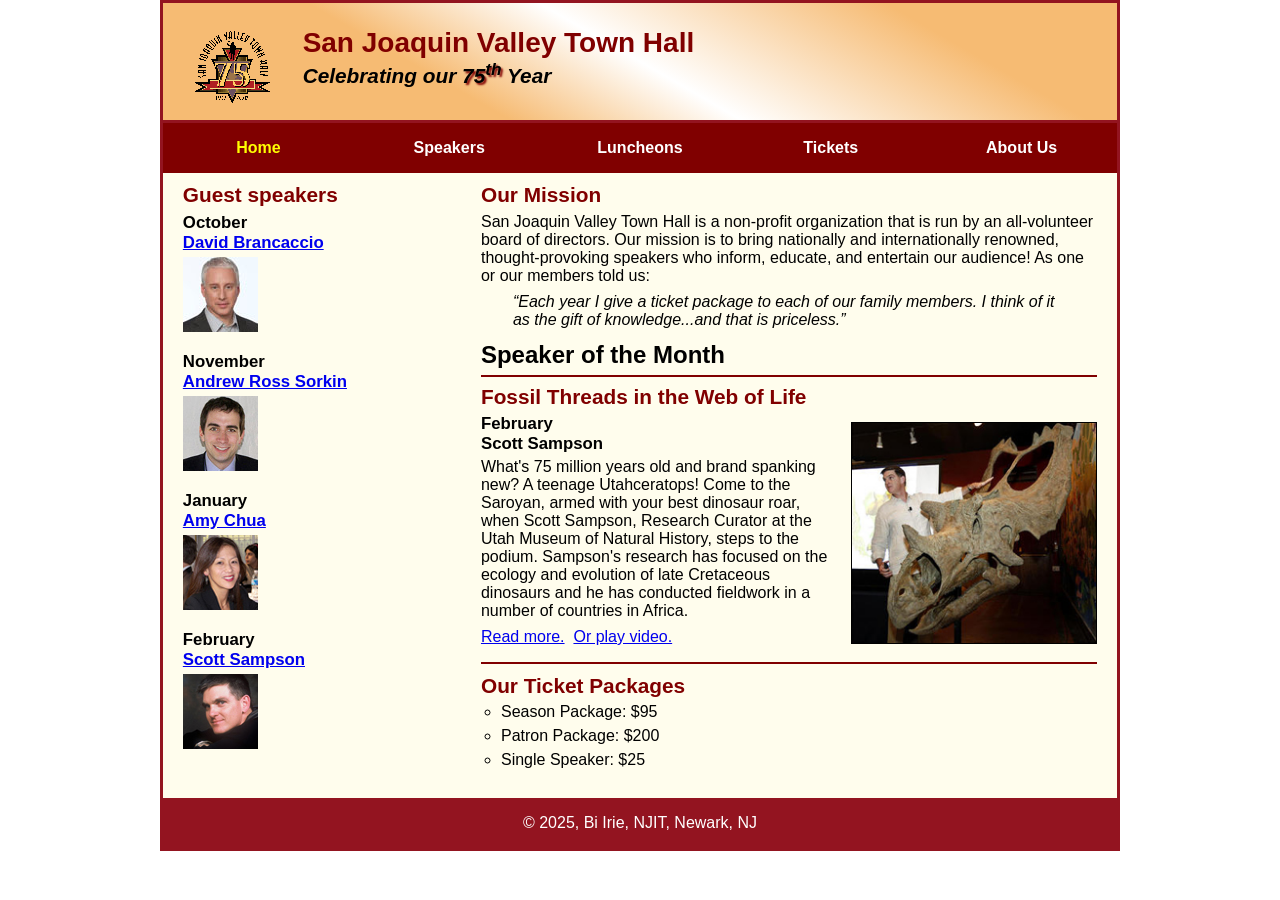
<file: index.html>
<!DOCTYPE html>
<html lang="en">
<head>
    <meta charset="utf-8">
    <meta name="viewport" content="width=device-width, initial-scale=1.0">
    <title>San Joaquin Valley Town Hall</title>
    <link rel="shortcut icon" href="images/favicon.ico">
    <link rel="stylesheet" href="styles/c8_main.css">
    <link rel="stylesheet" href="styles/slicknav.css">
    <script src="https://code.jquery.com/jquery-3.6.0.min.js"></script>
    <script src="js/jquery.slicknav.min.js"></script>
    <script>
        $(document).ready(function () {
            $('#nav_menu').slicknav({ prependTo: "#mobile_menu" });
        });
    </script>
</head>
<body>
    <header>
        <img src="images/town_hall_logo.gif" alt="Town Hall logo" height="80">
        <h2>San Joaquin Valley Town Hall</h2>
        <h3>Celebrating our <span class="shadow">75<sup>th</sup></span> Year</h3>
    </header>
    <nav id="mobile_menu"></nav>
    <nav id="nav_menu">
        <ul>
            <li><a href="index.html" class="current">Home</a></li>
            <li><a href="speakers.html">Speakers</a></li>
            <li><a href="luncheons.html">Luncheons</a></li>
            <li><a href="tickets.html">Tickets</a></li>
            <li><a href="aboutus.html">About Us</a>
                <ul>
                    <li><a href="#">Our History</a></li>
                    <li><a href="#">Board of Directors</a></li>
                    <li><a href="#">Past Speakers</a></li>
                    <li><a href="#">Contact Information</a></li>
                </ul>
            </li>
        </ul>
    </nav>
    <main>
        <section>
            <h2>Our Mission</h2>
            <p>San Joaquin Valley Town Hall is a non-profit organization that is run by an all-volunteer board of directors. Our mission is to bring nationally and internationally renowned, thought-provoking speakers who inform, educate, and entertain our audience! As one or our members told us:</p>
            <blockquote>&ldquo;Each year I give a ticket package to each of our family members. I think of it as the gift of knowledge...and that is priceless.&rdquo;</blockquote>
            <h1>Speaker of the Month</h1>
            <article>
                <h2>Fossil Threads in the Web of Life</h2>
                <img src="images/sampson_dinosaur.jpg" alt="Scott Sampson with dinosaur">
                <h3>February<br>Scott Sampson</h3>
                <p>What's 75 million years old and brand spanking new? A teenage Utahceratops! 
                Come to the Saroyan, armed with your best dinosaur roar, when Scott Sampson, Research 
                Curator at the Utah Museum of Natural History, steps to the podium. Sampson's research 
                has focused on the ecology and evolution of late Cretaceous dinosaurs and he has conducted 
                fieldwork in a number of countries in Africa.</p>
                <p>
                    <a href="speakers/c7_sampson.html">Read more.</a>&nbsp;
                    <a href="media/sampson.mp4" target="_blank">Or play video.</a>
                </p>
            </article>
            <h2>Our Ticket Packages</h2>
            <ul>
                <li>Season Package: $95</li>
                <li>Patron Package: $200</li>
                <li>Single Speaker: $25</li>
            </ul>
        </section>
        <aside>
            <h2>Guest speakers</h2>
            <div class="aside-content">
                <h3>October<br><a href="speakers/brancaccio.html">David Brancaccio</a></h3>
                <img src="images/brancaccio75.jpg" alt="David Brancaccio photo">
                <h3>November<br><a href="speakers/sorkin.html">Andrew Ross Sorkin</a></h3>
                <img src="images/sorkin75.jpg" alt="Andrew Ross Sorkin photo">
                <h3>January<br><a href="speakers/chua.html">Amy Chua</a></h3>
                <img src="images/chua75.jpg" alt="Amy Chua photo">
                <h3>February<br><a href="speakers/c7_sampson.html">Scott Sampson</a></h3>
                <img src="images/sampson75.jpg" alt="Scott Sampson photo">
            </div>
        </aside>
    </main>
    <footer>
        <p>&copy; 2025, Bi Irie, NJIT, Newark, NJ</p>
    </footer>
</body>
</html>
</file>
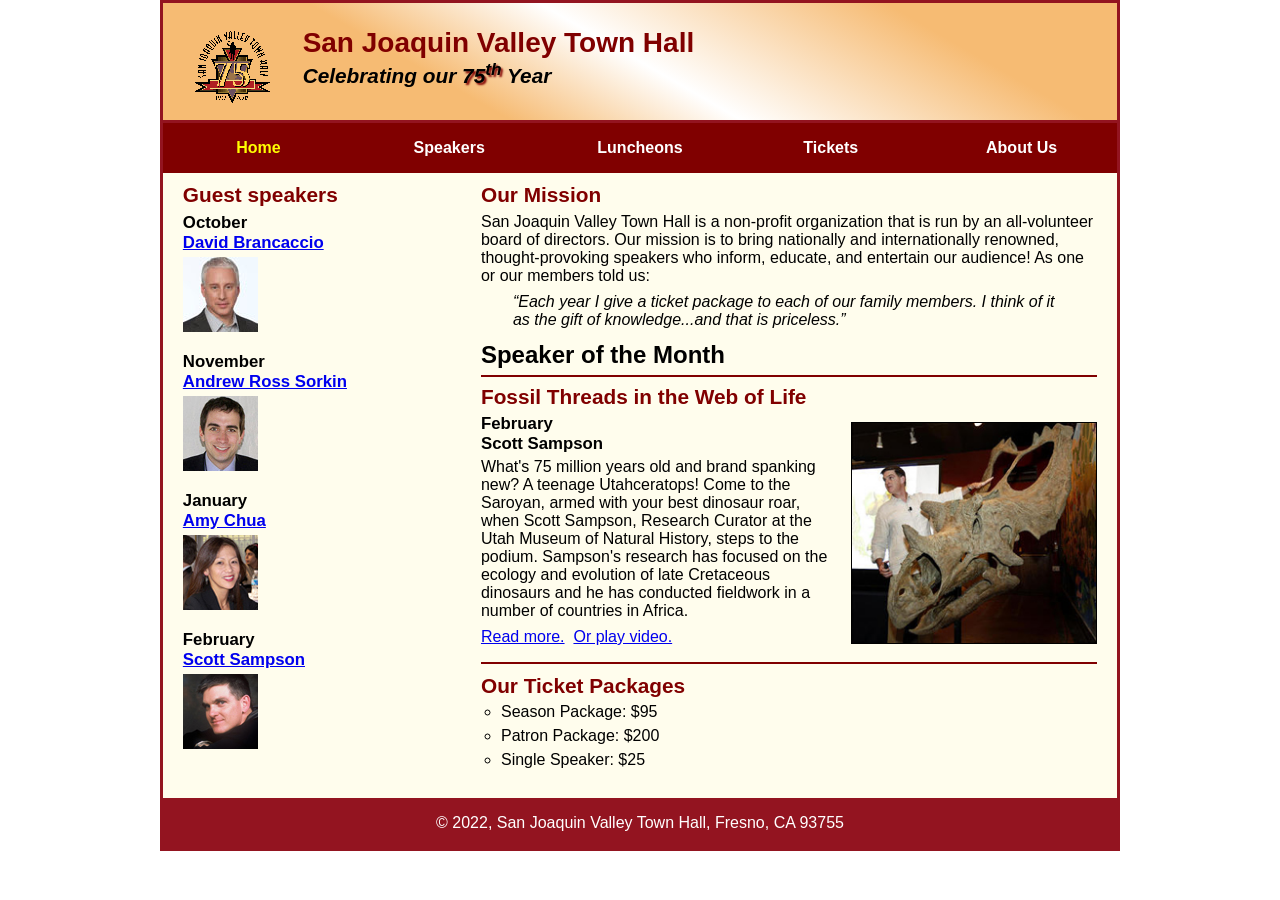
<file: c8_index.html>
<!DOCTYPE html>
<html lang="en">
<head>
    <meta charset="utf-8">
    <meta name="viewport" content="width=device-width, initial-scale=1.0">
    <title>San Joaquin Valley Town Hall</title>
    <link rel="shortcut icon" href="images/favicon.ico">
    <link rel="stylesheet" href="styles/c8_main.css">
    <link rel="stylesheet" href="styles/slicknav.css">
    <script src="https://code.jquery.com/jquery-3.6.0.min.js"></script>
    <script src="js/jquery.slicknav.min.js"></script>
    <script>
        $(document).ready(function () {
            $('#nav_menu').slicknav({ prependTo: "#mobile_menu" });
        });
    </script>
</head>
<body>
    <header>
        <img src="images/town_hall_logo.gif" alt="Town Hall logo" height="80">
        <h2>San Joaquin Valley Town Hall</h2>
        <h3>Celebrating our <span class="shadow">75<sup>th</sup></span> Year</h3>
    </header>
    <nav id="mobile_menu"></nav>
    <nav id="nav_menu">
        <ul>
            <li><a href="index.html" class="current">Home</a></li>
            <li><a href="speakers.html">Speakers</a></li>
            <li><a href="luncheons.html">Luncheons</a></li>
            <li><a href="tickets.html">Tickets</a></li>
            <li><a href="aboutus.html">About Us</a>
                <ul>
                    <li><a href="#">Our History</a></li>
                    <li><a href="#">Board of Directors</a></li>
                    <li><a href="#">Past Speakers</a></li>
                    <li><a href="#">Contact Information</a></li>
                </ul>
            </li>
        </ul>
    </nav>
    <main>
        <section>
            <h2>Our Mission</h2>
            <p>San Joaquin Valley Town Hall is a non-profit organization that is run by an all-volunteer board of directors. Our mission is to bring nationally and internationally renowned, thought-provoking speakers who inform, educate, and entertain our audience! As one or our members told us:</p>
            <blockquote>&ldquo;Each year I give a ticket package to each of our family members. I think of it as the gift of knowledge...and that is priceless.&rdquo;</blockquote>
            <h1>Speaker of the Month</h1>
            <article>
                <h2>Fossil Threads in the Web of Life</h2>
                <img src="images/sampson_dinosaur.jpg" alt="Scott Sampson with dinosaur">
                <h3>February<br>Scott Sampson</h3>
                <p>What's 75 million years old and brand spanking new? A teenage Utahceratops! 
                Come to the Saroyan, armed with your best dinosaur roar, when Scott Sampson, Research 
                Curator at the Utah Museum of Natural History, steps to the podium. Sampson's research 
                has focused on the ecology and evolution of late Cretaceous dinosaurs and he has conducted 
                fieldwork in a number of countries in Africa.</p>
                <p>
                    <a href="speakers/c7_sampson.html">Read more.</a>&nbsp;
                    <a href="media/sampson.mp4" target="_blank">Or play video.</a>
                </p>
            </article>
            <h2>Our Ticket Packages</h2>
            <ul>
                <li>Season Package: $95</li>
                <li>Patron Package: $200</li>
                <li>Single Speaker: $25</li>
            </ul>
        </section>
        <aside>
            <h2>Guest speakers</h2>
            <div class="aside-content">
                <h3>October<br><a href="speakers/brancaccio.html">David Brancaccio</a></h3>
                <img src="images/brancaccio75.jpg" alt="David Brancaccio photo">
                <h3>November<br><a href="speakers/sorkin.html">Andrew Ross Sorkin</a></h3>
                <img src="images/sorkin75.jpg" alt="Andrew Ross Sorkin photo">
                <h3>January<br><a href="speakers/chua.html">Amy Chua</a></h3>
                <img src="images/chua75.jpg" alt="Amy Chua photo">
                <h3>February<br><a href="speakers/c7_sampson.html">Scott Sampson</a></h3>
                <img src="images/sampson75.jpg" alt="Scott Sampson photo">
            </div>
        </aside>
    </main>
    <footer>
        <p>&copy; 2022, San Joaquin Valley Town Hall, Fresno, CA 93755</p>
    </footer>
</body>
</html>
</file>
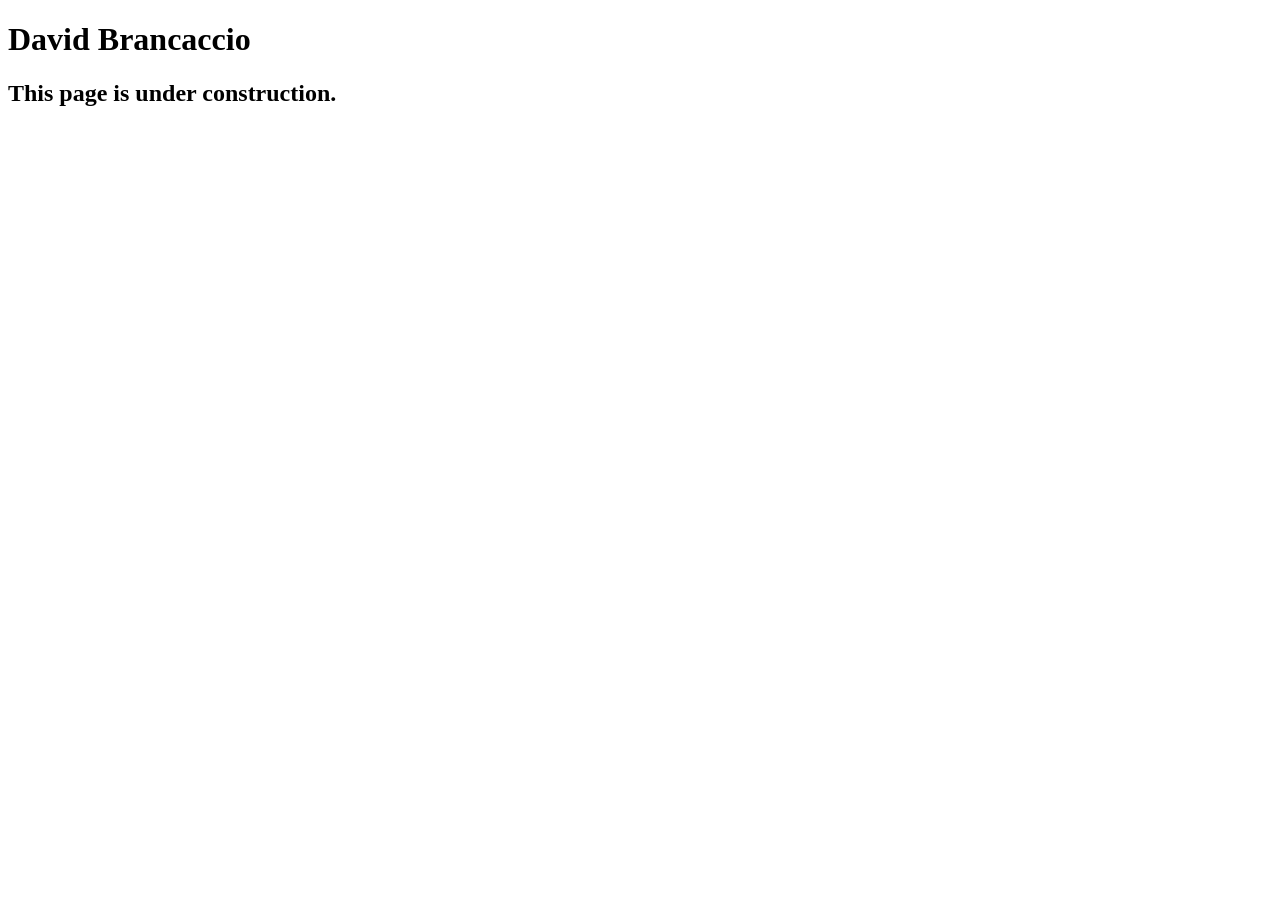
<file: speakers/brancaccio.html>
<!DOCTYPE html>
<html lang="en">

<head>
	<meta charset="utf-8">
	<title>San Joaquin Valley Town Hall</title>
	<link rel="shortcut icon" href="images/favicon.ico">
</head>

<body>
    <main>
	    <h1>David Brancaccio</h1>
	    <h2>This page is under construction.</h2>	        
    </main>
</body>

</html>
</file>
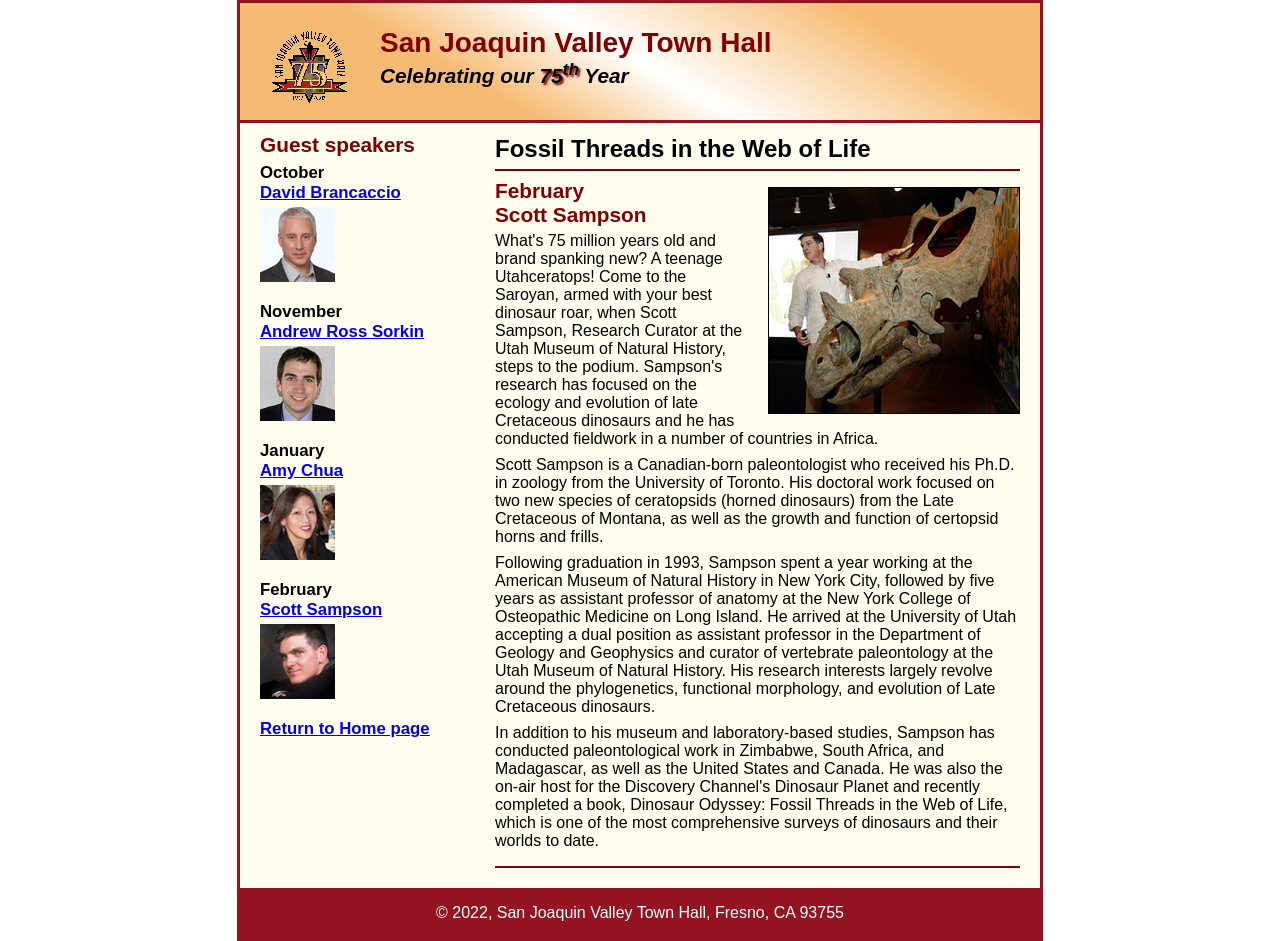
<file: speakers/c6_sampson.html>
<!DOCTYPE html>
<html lang="en">

<head>
	<meta charset="utf-8">
	<title>San Joaquin Valley Town Hall</title>
	<link rel="shortcut icon" href="../images/favicon.ico">
	<link rel="stylesheet" href="../styles/c6_speaker.css">
</head>

<body>
	<header>
		<img src="../images/town_hall_logo.gif" alt="Town Hall logo" height="80">
		<h2>San Joaquin Valley Town Hall</h2>
		<h3>Celebrating our <span class="shadow">75<sup>th</sup></span> Year</h3>
	</header>
	<main>
		<section>
			<h1>Fossil Threads in the Web of Life</h1>
			<article>
				<img src="../images/sampson_dinosaur.jpg" alt="Scott Sampson with dinosaur">
				<h2>February<br>Scott Sampson</h2>
				<p>What's 75 million years old and brand spanking new? A teenage Utahceratops! Come to the 
				   Saroyan, armed with your best dinosaur roar, when Scott Sampson, Research Curator at the 
				   Utah Museum of Natural History, steps to the podium. Sampson's research has focused on the 
				   ecology and evolution of late Cretaceous dinosaurs and he has conducted fieldwork in a number 
				   of countries in Africa.</p>
				<p>Scott Sampson is a Canadian-born paleontologist who received his Ph.D. in zoology from the 
				   University of Toronto. His doctoral work focused on two new species of ceratopsids (horned 
				   dinosaurs) from the Late Cretaceous of Montana, as well as the growth and function of certopsid 
				   horns and frills.</p>
				<p>Following graduation in 1993, Sampson spent a year working at the American Museum of Natural 
				   History in New York City, followed by five years as assistant professor of anatomy at the New 
				   York College of Osteopathic Medicine on Long Island. He arrived at the University of Utah 
				   accepting a dual position as assistant professor in the Department of Geology and Geophysics 
				   and curator of vertebrate paleontology at the Utah Museum of Natural History. His research 
				   interests largely revolve around the phylogenetics, functional morphology, and evolution of 
				   Late Cretaceous dinosaurs.</p>
				<p>In addition to his museum and laboratory-based studies, Sampson has conducted paleontological 
				   work in Zimbabwe, South Africa, and Madagascar, as well as the United States and Canada. He was 
				   also the on-air host for the Discovery Channel's Dinosaur Planet and recently completed a book, 
				   Dinosaur Odyssey: Fossil Threads in the Web of Life, which is one of the most 
				   comprehensive surveys of dinosaurs and their worlds to date.</p>
			</article>
		</section>
		
		<aside>
			<h2>Guest speakers</h2>
			<h3>October<br><a href="../speakers/brancaccio.html">David Brancaccio</a></h3>
			<img src="../images/brancaccio75.jpg" alt="David Brancaccio photo">
			<h3>November<br><a href="../speakers/sorkin.html">Andrew Ross Sorkin</a></h3>
			<img src="../images/sorkin75.jpg" alt="Andrew Ross Sorkin photo">
			<h3>January<br><a href="../speakers/chua.html">Amy Chua</a></h3>
			<img src="../images/chua75.jpg" alt="Amy Chua photo">
			<h3>February<br><a href="../speakers/c6_sampson.html">Scott Sampson</a></h3>
			<img src="../images/sampson75.jpg" alt="Scott Sampson photo">
			<h3><a href="../c6_index.html">Return to Home page</a></h3>
		</aside>
	</main>
	<footer>
		<p>&copy; 2022, San Joaquin Valley Town Hall, Fresno, CA 93755</p>
	</footer>
</body>
</html>
</file>
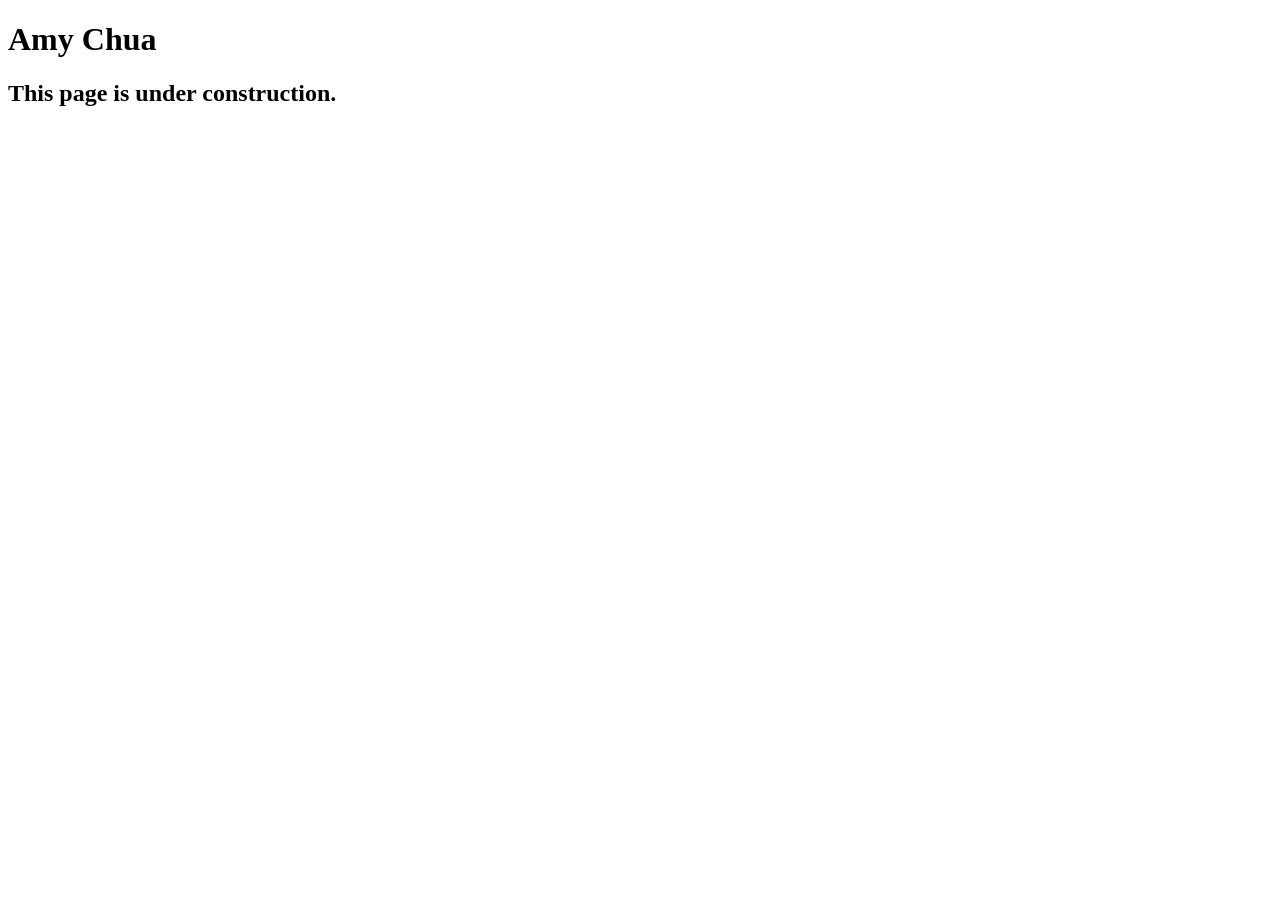
<file: speakers/chua.html>
<!DOCTYPE html>
<html lang="en">

<head>
	<meta charset="utf-8">
	<title>San Joaquin Valley Town Hall</title>
	<link rel="shortcut icon" href="images/favicon.ico">
</head>

<body>
	<main>
		<h1>Amy Chua</h1>
		<h2>This page is under construction.</h2>
	</main>
</body>

</html>
</file>
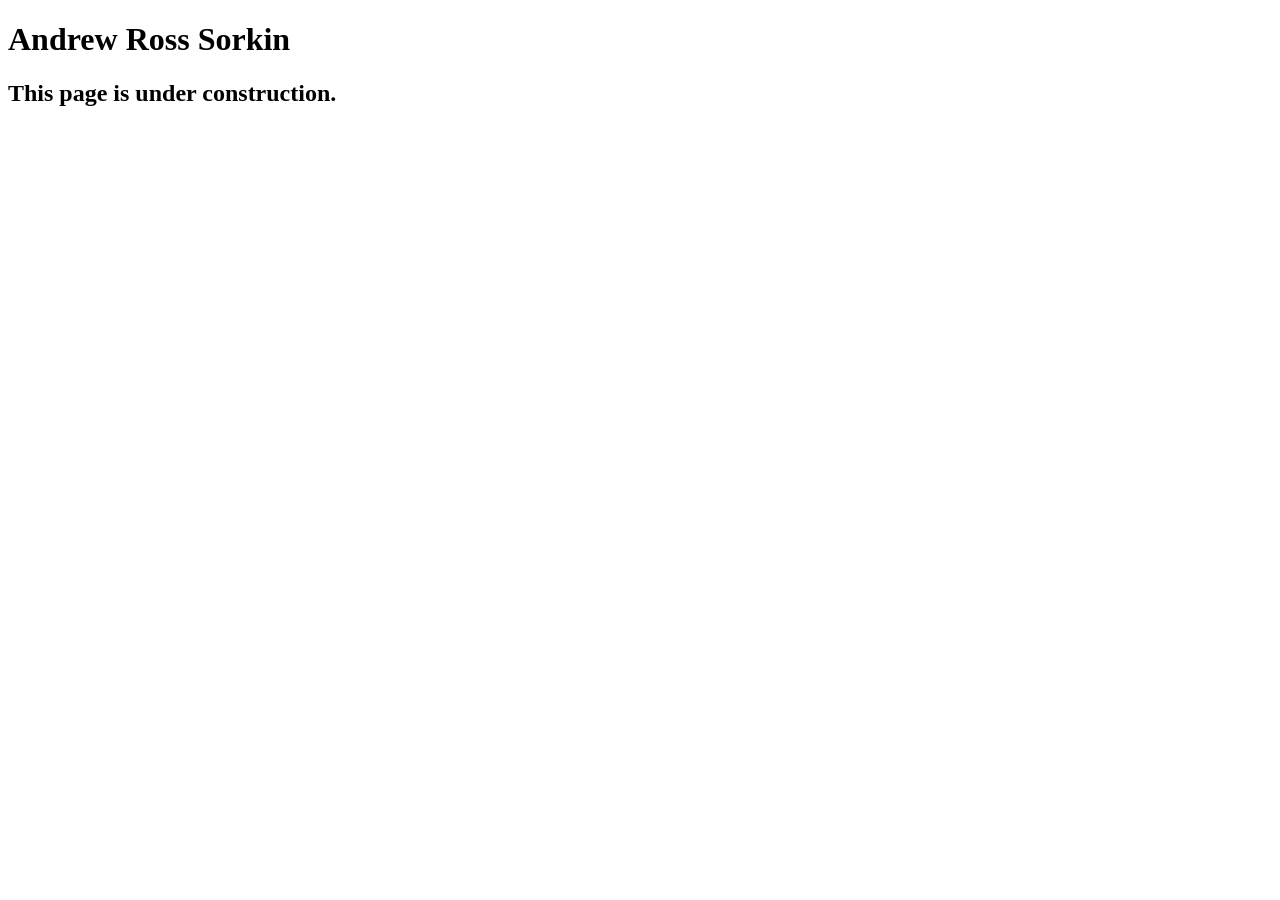
<file: speakers/sorkin.html>
<!DOCTYPE html>
<html lang="en">

<head>
	<meta charset="utf-8">
	<title>San Joaquin Valley Town Hall</title>
	<link rel="shortcut icon" href="images/favicon.ico">
</head>

<body>
	<main>
		<h1>Andrew Ross Sorkin</h1>
		<h2>This page is under construction.</h2>
	</main>
</body>

</html>
</file>
<file: styles/c8_main.css>
* {
    margin: 0;
    padding: 0;
    box-sizing: border-box;
}

html {
    background-color: white;
}

body {
    font-family: Arial, Helvetica, sans-serif;
    font-size: 100%;
    width: 98%;
    max-width: 960px;
    margin: 0 auto;
    border: 3px solid #931420;
    background-color: #fffded;
}

a:focus, a:hover {
    font-style: italic;
}

/* Header styles */
header {
    padding: 1.5em 0 2em 0;
    border-bottom: 3px solid #931420;
    background-image: linear-gradient(30deg, #f6bb73 0%, #f6bb73 30%, white 50%, #f6bb73 80%, #f6bb73 100%);
}

header h2 {
    font-size: 175%;
    color: #800000;
}

header h3 {
    font-size: 130%;
    font-style: italic;
}

header img {
    float: left;
    padding: 0 3.125%; /* 30px/960px */
}

.shadow {
    text-shadow: 2px 2px 2px #800000;
}

/* Navigation styles */
#nav_menu ul {
    list-style-type: none;
    margin: 0;
    padding: 0;
    display: flex;
    justify-content: space-between;
}

#nav_menu ul li {
    flex: 1;
    width: 20%;
    position: relative;
}

#nav_menu ul li a {
    display: block;
    text-align: center;
    padding: 1em 0;
    text-decoration: none;
    background-color: #800000;
    color: white;
    font-weight: bold;
}

#nav_menu a.current {
    color: yellow;
}

#nav_menu ul ul {
    display: none;
    position: absolute;
    top: 100%;
    left: 0;
    width: 100%;
    z-index: 100;
}

#nav_menu ul li:hover > ul {
    display: block;
}

#nav_menu ul ul li {
    float: none;
}

#nav_menu > ul::after {
    content: "";
    clear: both;
    display: block;
}

/* Section and aside layout */
section {
    width: 68.75%;
    float: right;
    padding: 0 2.08% 2.08% 2.08%;
}

section h1 {
    font-size: 150%;
    padding: .5em 0 .25em 0;
    margin: 0;
}

section h2 {
    color: #800000;
    font-size: 130%;
    padding: .5em 0 .25em 0;
}

section p {
    padding-bottom: .5em;
}

section blockquote {
    padding: 0 2em;
    font-style: italic;
}

section ul {
    padding: 0 0 .25em 1.25em;
    list-style-type: circle;
}

section li {
    padding-bottom: .35em;
}

/* Article styles */
article {
    padding: .5em 0;
    border-top: 2px solid #800000;
    border-bottom: 2px solid #800000;
}

article h2 {
    padding-top: 0;
}

article h3 {
    font-size: 105%;
    padding-bottom: .25em;
}

article img {
    float: right;
    margin: .5em 0 1em 1em;
    border: 1px solid black;
    max-width: 40%;
    min-width: 150px;
    height: auto;
}

/* Aside styles */
aside {
    width: 28.125%;
    float: left;
    padding: 0 0 2.08% 2.08%;
}

aside h2 {
    color: #800000;
    font-size: 130%;
    padding: .5em 0 .25em 0;
}

aside h3 {
    font-size: 105%;
    padding-bottom: .25em;
}

aside img {
    padding-bottom: 1em;
}

.aside-content {
    column-count: 1;
}

/* Footer styles */
footer {
    background-color: #931420;
    clear: both;
}

footer p {
    text-align: center;
    color: white;
    padding: 1em 0;
}

/* Hide mobile menu by default */
#mobile_menu {
    display: none;
}

/* Responsive breakpoints */
@media only screen and (max-width: 730px) {
    section h1 {
        font-size: 125%;
    }
    section h2, aside h2 {
        font-size: 110%;
    }
    aside h3 a {
        font-size: 85%;
    }
}

@media only screen and (max-width: 645px) {
    header img {
        float: none;
        display: block;
        margin: 0 auto;
        padding: 0;
    }
    header {
        text-align: center;
    }
    section, aside {
        float: none;
        width: 95%;
    }
    aside {
        padding-right: 2.08%;
        padding-left: 2.08%;
    }
    .aside-content {
        column-count: 2;
    }
    #nav_menu {
        display: none;
    }
    #mobile_menu {
        display: block;
    }
    .slicknav_menu {
        background-color: #800000 !important;
    }
    article img {
        max-width: 30%;
    }
}

@media only screen and (max-width: 415px) {
    body {
        font-size: 90%;
    }
    .aside-content {
        column-count: 1;
    }
}
</file>
<file: styles/c6_speaker.css>
/* the styles for the elements */
* {
	margin: 0;
	padding: 0;
}
html {
	background-color: white;
}
body {
	font-family: Arial, Helvetica, sans-serif;
    font-size: 100%;
    width: 800px;
    margin: 0 auto;
    border: 3px solid #931420;
    background-color: #fffded;
}
a:focus, a:hover {
	font-style: italic;
}
/* the styles for the header */
header {
	padding: 1.5em 0 2em 0;
	border-bottom: 3px solid #931420;
		background-image: -moz-linear-gradient(
	    30deg, #f6bb73 0%, #f6bb73 30%, white 50%, #f6bb73 80%, #f6bb73 100%);
	background-image: -webkit-linear-gradient(
	    30deg, #f6bb73 0%, #f6bb73 30%, white 50%, #f6bb73 80%, #f6bb73 100%);
	background-image: -o-linear-gradient(
	    30deg, #f6bb73 0%, #f6bb73 30%, white 50%, #f6bb73 80%, #f6bb73 100%);
	background-image: linear-gradient(
	    30deg, #f6bb73 0%, #f6bb73 30%, white 50%, #f6bb73 80%, #f6bb73 100%);
}
header h2 {
	font-size: 175%;
	color: #800000;
}
header h3 {
	font-size: 130%;
	font-style: italic;
}
header img {
	float: left;
	padding: 0 30px;
}
.shadow {
	text-shadow: 2px 2px 2px #800000;
}
/* the styles for the section */
section {
	width: 525px;
	float: right;
	padding: 0 20px 20px 20px;
}
section h1 {
	font-size: 150%;
	padding: .5em 0 .25em 0;
	margin: 0;
}
section h2 {
	color: #800000;
	font-size: 130%;
	padding: .5em 0 .25em 0;
}
section p {
	padding-bottom: .5em;
}
section blockquote {
	padding: 0 2em;
	font-style: italic;
}
section ul {
	padding: 0 0 .25em 1.25em;
}
section li {
	padding-bottom: .35em;
}

/* the styles for the article */
article {
	padding: .5em 0;
	border-top: 2px solid #800000;
	border-bottom: 2px solid #800000;
}
article h2 {
	padding-top: 0;
}
article h3 {
	font-size: 105%;
	padding-bottom: .25em;
}
article img {
	float: right;
	margin: .5em 0 1em 1em;
	border: 1px solid black;
}

/* the styles for the aside */
aside {
	width: 215px;
	float: right;
	padding: 0 0 20px 20px;
}
aside h2 {
	color: #800000;
	font-size: 130%;
	padding: .5em 0 .25em 0;
}
aside h3 {
	font-size: 105%;
	padding-bottom: .25em;
}
aside img {
	padding-bottom: 1em;
}

/* the styles for the footer */
footer {
	background-color: #931420;
	clear: both;

}
footer p {
	text-align: center;
	color: white;
	padding: 1em 0;
}
</file>
